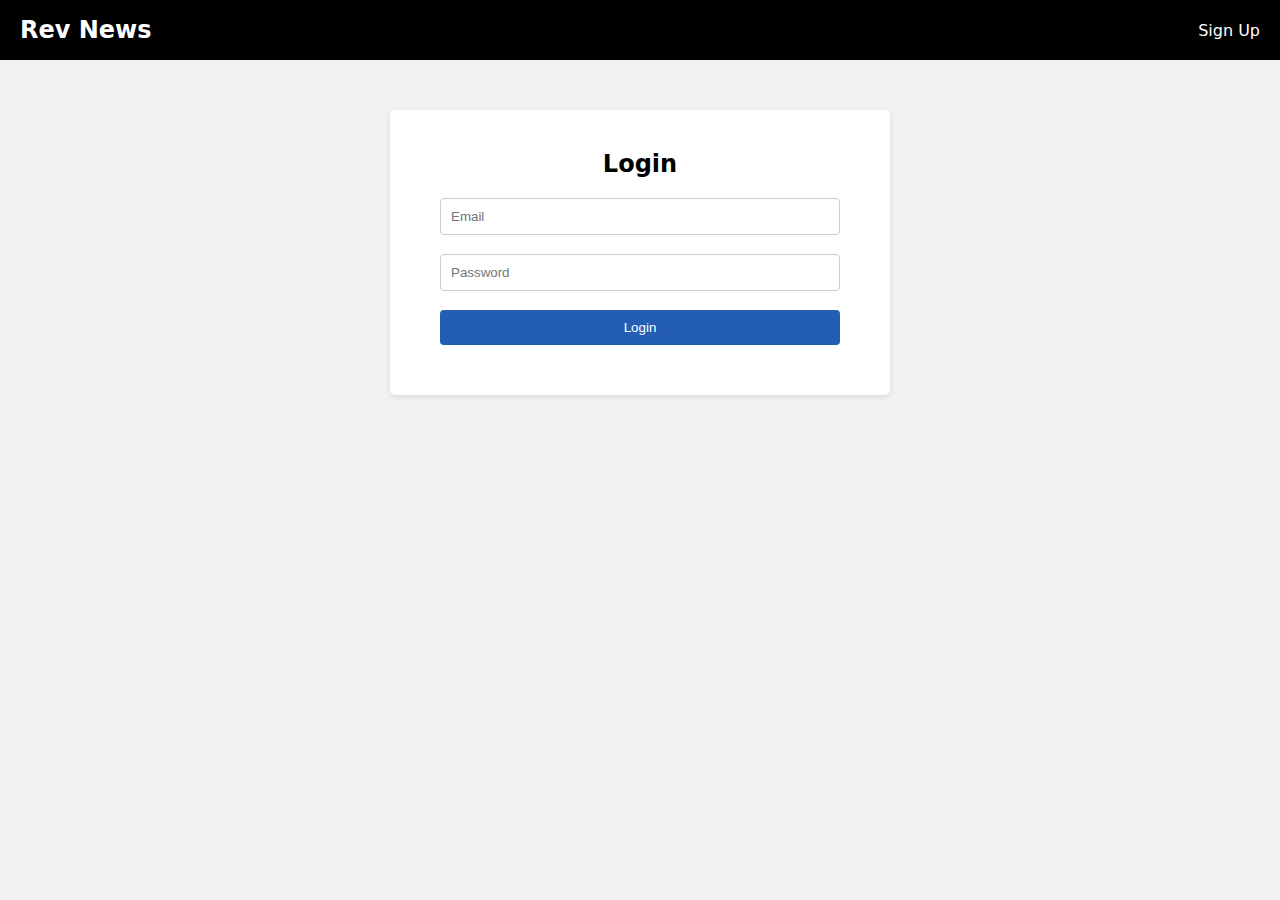
<file: index.html>
<!DOCTYPE html>
<html lang="en">

<head>
    <meta charset="UTF-8">
    <meta name="viewport" content="width=device-width, initial-scale=1.0">
    <title>News App</title>
    <link rel="stylesheet" href="CSS/style.css">
    <script src="JS/script.js"></script>
</head>

<body>
    <header>
        <h2 class="logo">
            <a href="#">Rev News</a>
        </h2>
        <a href="signup.html" class="link">Sign Up</a>
    </header>

    <div class="container pd">
        <h2 class="title">Login</h2>
        <form onsubmit="login(event)">
            <input type="email" id="email" name="email" placeholder="Email" required><br><br>
            <input type="password" id="password" name="password" placeholder="Password" required><br><br>
            <input type="submit" value="Login">
        </form>
    </div>


</body>

</html>
</file>
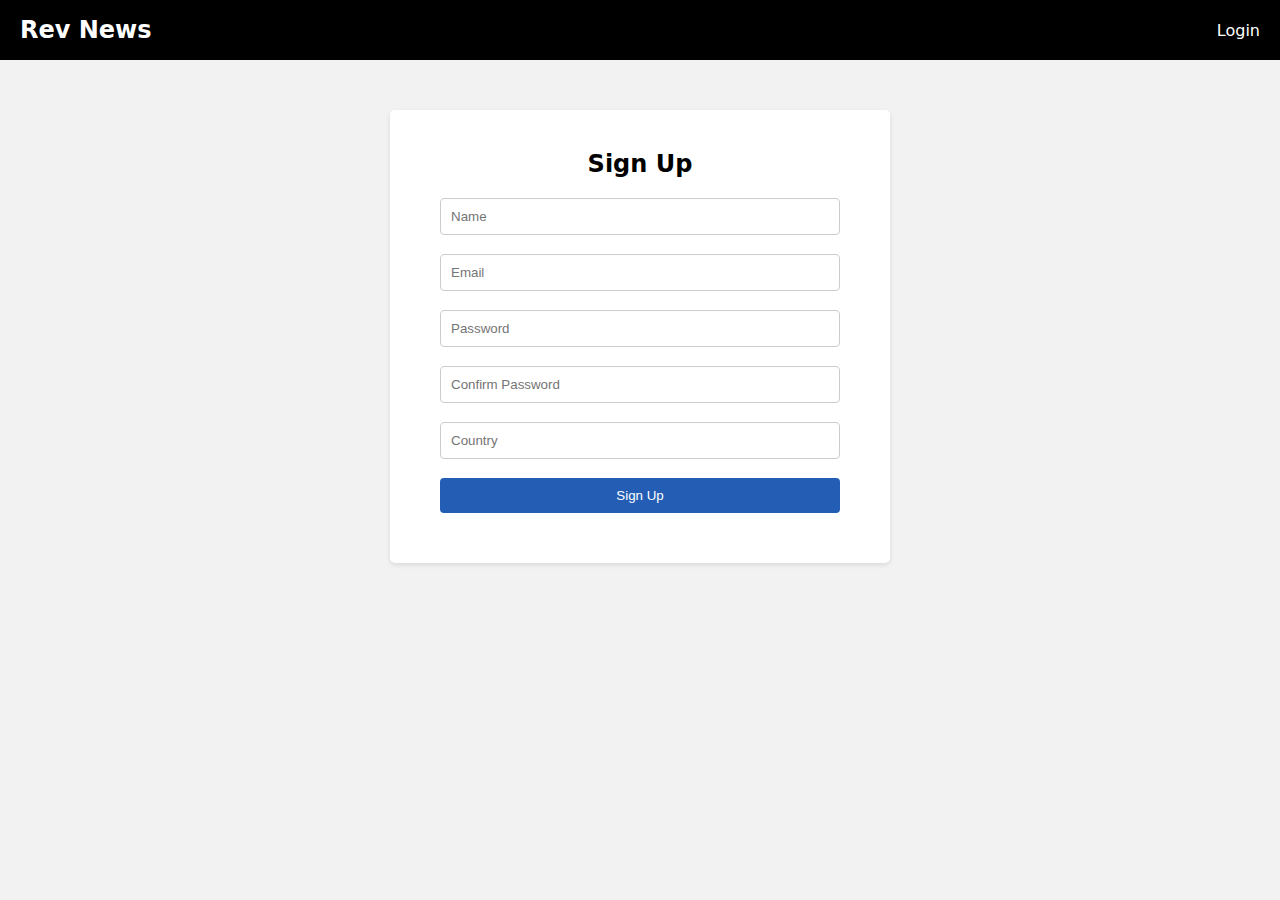
<file: signup.html>
<!DOCTYPE html>
<html lang="en">

<head>
    <meta charset="UTF-8">
    <meta name="viewport" content="width=device-width, initial-scale=1.0">
    <title>News App</title>
    <link rel="stylesheet" href="CSS/style.css">
    <script src="JS/script.js"></script>
</head>

<body>
    <header>
        <h2 class="logo">
            <a href="#">Rev News</a>
        </h2>
        <a href="index.html" class="link">Login</a>
    </header>

    <div class="container pd">
        <h2 class="title">Sign Up</h2>
        <form onsubmit="signup(event)">
            <input type="text" id="name" name="name" placeholder="Name" required><br><br>
            <input type="email" id="email" name="email" placeholder="Email" required><br><br>
            <input type="password" id="password" name="password" placeholder="Password" required><br><br>
            <input type="password" id="confirm-password" name="confirm-password" placeholder="Confirm Password" required><br><br>
            <input type="text" id="country" name="country" placeholder="Country" required> <br><br>
            <input type="submit" value="Sign Up">
        </form>
    </div>

</body>

</html>
</file>
<file: CSS/style.css>
body {
    margin: 0;
    padding: 0;
    font-family: system-ui, -apple-system, BlinkMacSystemFont, 'Segoe UI', Roboto, Oxygen, Ubuntu, Cantarell, 'Open Sans', 'Helvetica Neue', sans-serif;
    background-color: #f2f2f2;
}

header {
    width: 100%;
    height: 60px;
    background-color: black;
    color: white;
    padding: 10px 20px;
    display: flex;
    align-items: center;
    justify-content: space-between;
    box-sizing: border-box;
}

.logo {
    margin: 0;
    padding: 0;
}

.logo a {
    color: #fff;
    text-decoration: none;
}

.link {
    color: white;
    text-decoration: none;
}

.link:hover {
    text-decoration: underline;
}

.nav-link {
    font-size: 20px;
    color: white;
    text-decoration: none;
    padding: 5px 8px;
    margin-left: 20px;
}

.nav-link:hover {
    background-color: white;
    color: black;
    border-radius: 15px;
}

.container {
    max-width: 500px;
    margin: 50px auto;
    background-color: #fff;
    padding: 20px;
    border-radius: 5px;
    box-shadow: 0 2px 5px rgba(0, 0, 0, 0.1);
    box-sizing: border-box;
}

.pd {
    padding: 20px 50px 50px 50px;
}

.title {
    text-align: center;
    margin-bottom: 20px;
}

label {
    display: block;
    margin-bottom: 10px;
}

input {
    width: 100%;
    padding: 10px;
    border: 1px solid #ccc;
    border-radius: 4px;
    box-sizing: border-box;
}

input[type="submit"] {
    width: 100%;
    padding: 10px;
    background-color: rgb(36, 94, 180);
    color: #fff;
    border: none;
    border-radius: 4px;
    cursor: pointer;
}

input[type="submit"]:hover {
    background-color: #555;
}
</file>
